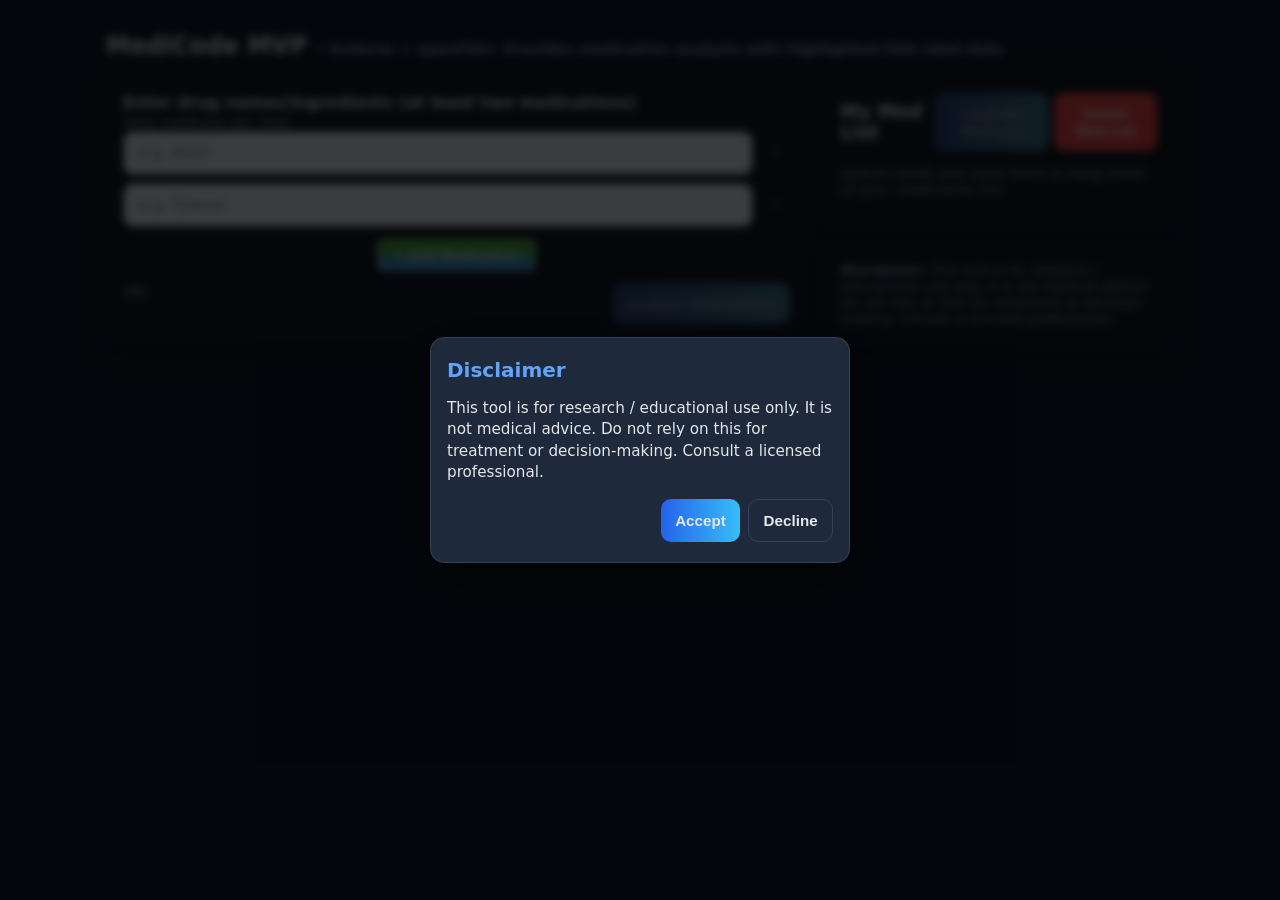
<file: index.html>
<!DOCTYPE html>
<html lang="en">
  <head>
    <meta charset="utf-8" />
    <title>MediCode</title>
    <meta name="viewport" content="width=device-width,initial-scale=1" />
    <link rel="stylesheet" href="styles.css" />
  </head>

  <body>
    <!-- MAIN DISCLAIMER OVERLAY (shown first unless already accepted) -->
    <div id="gate-overlay" class="overlay">
      <div class="overlay-card">
        <h2>Disclaimer</h2>
        <p>
          This tool is for research / educational use only. It is not medical
          advice. Do not rely on this for treatment or decision-making. Consult
          a licensed professional.
        </p>

        <div class="overlay-buttons">
          <button id="btnAccept">Accept</button>
          <button id="btnDecline" class="secondary">Decline</button>
        </div>
      </div>
    </div>

    <!-- DECLINE OVERLAY (only shown immediately after user clicks "Decline") -->
    <div id="decline-overlay" class="overlay hidden">
      <div class="overlay-card">
        <h2>Access blocked</h2>
        <p>
          You chose not to accept the disclaimer. Because of that, the app is
          disabled and you can’t continue.
        </p>
        <p>
          If you’d like to use MediCode, you’ll need to read and accept the
          disclaimer.
        </p>

        <div class="overlay-buttons">
          <button id="btnBackToDisclaimer">Return to Disclaimer</button>
        </div>
      </div>
    </div>

    <!-- App (initially blurred/locked until Accept = true) -->
    <div id="app-root" class="app-locked">
      <div class="container">
        <h1>MediCode MVP <span class="muted">• RxNorm + openFDA</span><span class="muted">• Provides medication analysis with highlighted FDA label data</span></h1>

        <div class="row">
          <div class="stack">
            <!-- User Input Form -->
            <div class="card stack">
              <label for="drugs">
                <strong>
                  Enter drug names/ingredients (at least two medications)
                </strong>
                <span class="muted">
                  <br />(one medicine per line)
                </span>
              </label>

              <!--Input fields -->
              <div id="drug-fields">
                <div class="drug-input">
                  <input
                    type="text"
                    name="drugInput"
                    class="drugClass"
                    placeholder="e.g. Advil"
                    required
                  />
                  <button
                    type="button"
                    class="delete-btn"
                    disabled
                    aria-label="Remove this medication"
                    title="Remove this medication"
                  >
                    ✕
                  </button>
                </div>

                <div class="drug-input">
                  <input
                    type="text"
                    name="drugInput"
                    class="drugClass"
                    placeholder="e.g. Tylenol"
                    required
                  />
                  <button
                    type="button"
                    class="delete-btn"
                    disabled
                    aria-label="Remove this medication"
                    title="Remove this medication"
                  >
                    ✕
                  </button>
                </div>
              </div>

              <!-- Error Message display -->
              <button type="button" id="add-field">+ Add Medication</button>
              <span class="errorMessage" style="color: red; display: none"
                >Only input A-Z characters. No numbers, no special characters,
                no spaces</span
              >

              <!--End of Input Fields-->

              <div class="grid" style="grid-template-columns: 1fr auto">
                <div id="status" class="muted small">Idle.</div>
                <button id="analyze">Analyze Medications</button>
              </div>
            </div>

            <div class="card stack" id="section-dedup" style="display: none">
              <h3>Deduped Ingredients</h3>
              <div id="dedupList" class="list-inline"></div>
              <div class="footer">
                Brands/generics are represented by ingredients.
              </div>
            </div>

            <div class="card" id="section-pairs" style="display: none">
              <div class="flex">
                <h3 style="margin: 0">Interaction Summary</h3>
                <button
                  id="btnSaveMedList"
                  disabled
                  title="Save current searches to My Med List"
                >
                  Save Med List
                </button>
              </div>
            
              <table class="table" id="summaryTable" style="margin-top: 0.6rem">
                <thead>
                  <tr>
                    <th>Ingredient</th>
                    <th>Mentions</th>
                    <th>Not Mentioned</th>
                    <th>Source</th>
                  </tr>
                </thead>
                <tbody id="summaryTableBody"></tbody>
              </table>
            
              <div class="footer">Not clinical advice.</div>
            </div>

          </div>

          <!-- RIGHT COLUMN -->
          <div class="stack">
            <!-- My Med List panel -->
            <div class="card" id="section-medlist" style="margin-bottom: 1rem">
              <div class="flex">
                <h3 style="margin: 0">My Med List</h3>
                <div class="gap-sm">
                  <button id="btnLoadMedList" disabled>Load My Med List</button>
                  <button id="btnClearMedList" class="danger">Delete Med List</button>
                </div>
              </div>
              <div id="medListContainer" style="margin-top: 0.75rem"></div>
            </div>


            <!-- Footer / Reminder -->
            <div class="card footer">
              <strong>Disclaimer:</strong> This tool is for research / educational use only. It is not medical
              advice. Do not rely on this for treatment or decision-making. Consult
              a licensed professional.
            </div>
          </div>
        </div>
      </div>
    </div>
    <script src="disclaimer.js"></script>
    <script type="module" src="./modules/main.js"></script>
    <!-- <script type="module" src="./modules/test/indexTest.js"></script> -->
  </body>
</html>
</file>
<file: styles.css>
:root {
  --bg: #0f172a;
  --card: #111827;
  --muted: #94a3b8;
  --text: #e5e7eb;
  --accent: #60a5fa;
  --ok: #22c55e;
  --warn: #f59e0b;
  --bad: #ef4444;
}

* {
  box-sizing: border-box;
}

body {
  margin: 0;
  font-family: ui-sans-serif, system-ui, -apple-system, Segoe UI, Roboto,
    "Helvetica Neue", Arial;
  background: var(--bg);
  color: var(--text);
}

.container {
  max-width: 1100px;
  margin: 2rem auto;
  padding: 0 1rem;
}

h1 {
  font-size: 1.5rem;
  margin: 0 0 1rem;
}

.card {
  background: var(--card);
  border: 1px solid #1f2937;
  border-radius: 14px;
  padding: 1rem;
  box-shadow: 0 8px 24px #00000040;
}

.row {
  display: grid;
  gap: 1rem;
}

@media (min-width: 900px) {
  .row {
    grid-template-columns: 2fr 1fr;
  }
}


.stack {
  
}

/* Disclaimer Styles */
#disclaimer-overlay {
  background: white;
  height: 100%;
  width: 100%;
  position: fixed;
  justify-content: none;
  display: flex;
}

#disclaimer-box {
  background: black;
}

#accept-button {
  color: white;
  background-color: #334155;
}

#decline-button {
  color: white;
  background-color: #38bdf8;
}

.hidden {
  display: none !important;
}

/* Inout Form Elements */
textarea,
input,
button {
  width: 100%;
  border-radius: 10px;
  border: 1px solid #334155;
  background: #0b1220;
  color: var(--text);
  padding: 0.75rem 0.9rem;
  font-size: 0.95rem;
}

input {
  height: auto;
}

button {
  background: linear-gradient(90deg, #2563eb, #38bdf8);
  border: none;
  cursor: pointer;
  font-weight: 600;
  width: auto;
}

button.secondary {
  background: transparent;
  border: 1px solid #334155;
}

button:disabled {
  opacity: 0.6;
  cursor: not-allowed;
}

/* Text/Colors */
.muted {
  color: var(--muted);
  font-size: 0.9rem;
}

.grid {
  display: grid;
  gap: 0.5rem;
}

.list-inline {
  display: flex;
  flex-wrap: wrap;
  gap: 0.4rem;
}

.pill {
  display: inline-flex;
  align-items: center;
  gap: 0.4rem;
  background: #0b1220;
  border: 1px solid #334155;
  border-radius: 999px;
  padding: 0.2rem 0.6rem;
  font-size: 0.85rem;
}

.pill .x {
  cursor: pointer;
  font-weight: 700;
}

.ok {
  color: --ok;
}
.bad {
  color: --bad;
}
.warn {
  color: --warn;
}

.pairs {
  margin-top: 1rem;
  border-top: 1px dashed #334155;
  padding-top: 1rem;
}

details {
  background: #0b1220;
  border: 1px solid #334155;
  border-radius: 10px;
  padding: 0.6rem 0.8rem;
}

summary {
  cursor: pointer;
  color: var(--accent);
}

.kvs {
  display: grid;
  grid-template-columns: 160px 1fr;
  gap: 0.35rem 0.75rem;
  font-size: 0.92rem;
}

.small {
  font-size: 0.85rem;
}

.footer {
  margin-top: 1rem;
  font-size: 0.85rem;
  color: var(--muted);
}

/* Table */
.table {
  width: 100%;
  border-collapse: collapse;
  font-size: 0.95rem;
}

.table th,
.table td {
  border-bottom: 1px solid #1f2937;
  padding: 0.5rem 0.4rem;
  text-align: left;
}

.mono {
  font-family: ui-monospace, SFMono-Regular, Menlo, Consolas,
    "Liberation Mono", monospace;
}

.flex {
  display: flex;
  align-items: center;
  justify-content: space-between;
}

.gap-sm {
  display: flex;
  gap: 0.4rem;
}

.gap-sm button {
  width: auto;
}

.danger {
  background: #ef4444;
  border-color: #ef4444;
}

/* App Locked Styles */
.app-locked {
  filter: blur(4px);
  pointer-events: none;
  user-select: none;
  transition: filter 0.2s ease;
}


/* Disclaimer Overlay Styles */
.overlay {
  position: fixed;
  inset: 0; 
  background: rgba(0, 0, 0, 0.75);
  display: flex;
  align-items: center;
  justify-content: center;
  z-index: 9999;
  padding: 1rem;
  text-align: left;
  color: var(--text);
  font-family: inherit;
}

.overlay-card {
  background: #1e293b;          
  border: 1px solid #334155;    
  border-radius: 14px;
  max-width: 420px;
  width: 100%;
  box-shadow: 0 16px 48px #00000080;
  display: grid;
  gap: 1rem;
  padding: 1.25rem 1rem;
  color: var(--text);
}

.overlay-card h2 {
  margin: 0;
  font-size: 1.25rem;
  color: var(--accent);
  font-weight: 600;
}

.overlay-card p {
  margin: 0;
  font-size: 0.95rem;
  line-height: 1.4;
  color: var(--text);
}

.overlay-buttons {
  display: flex;
  flex-wrap: wrap;
  gap: 0.5rem;
  justify-content: flex-end;
}

/* Enter Meds Button Disabled Style */
button:disabled {
  opacity: 0.6;
  cursor: not-allowed;
  filter: grayscale(0.4);
}


.drug-input {
  display: flex;
  align-items: center;
  gap: 0.5rem;        
  margin-bottom: 0.5rem;
  position: relative;
}

.drug-input .drugClass {
  flex: 1;            
  padding-right: 2rem; 
}

.drug-input .delete-btn {
  background: none;
  border: none;
  font-size: 1rem;
  line-height: 1;
  cursor: pointer;
  padding: 0.25rem 0.5rem;
  color: #888;
}

.drug-input .delete-btn:hover:not([disabled]) {
  color: #c00;
}

.drug-input .delete-btn[disabled] {
  cursor: default;
  opacity: 0.3;
}

#btnSaveMedList {
  background: linear-gradient(180deg, #22c55e, #16a34a); /* vibrant green gradient */
  border: 1px solid #16a34a;
  color: white;
}

#btnSaveMedList:hover {
  background: linear-gradient(180deg, #16a34a, #15803d);
}


/* +Add Medication Button */
#add-field {
  display: block;
  margin: 0.75rem auto;   
  padding: 0.4rem 1rem;
  font-size: 0.95rem;
  background-color: #3df50b;
  background: linear-gradient(180deg, #48b206, #3895f8);
  border: 1px solid #ccc;
  border-radius: 6px;
  cursor: pointer;
  transition: background-color 0.2s;
}

#add-field:hover {
  background-color: #e5e5e5;
}


.invalid-input {
  border: 2px solid red;
}

.drugClass.invalid-input,
.drugClass.invalid-input:focus {
  border: 2px solid red;
  outline: none;
}


/* Summary Table Styles */

#summaryTable {
  width: 100%;
  border-collapse: collapse;
  background-color: #f9f9f9;
  color: #222; 
}

/* Table headers */
#summaryTable th {
  background-color: #004080; 
  color: #fff;
  text-align: left;
  padding: 0.5rem 0.75rem;
  border-bottom: 2px solid #ccc;
}

/* Table rows */
#summaryTable td {
  padding: 0.5rem 0.75rem;
  border-bottom: 1px solid #ddd;
  background-color: #ced0d1;
}

/* Alternate row shading */
#summaryTable tr:nth-child(even) {
  background-color: #f2f6fb;
}


#summaryTable tr.summary-row:hover {
  background-color: #eaf2ff;
}

/* Details row background */
#summaryTable tr.details-row td {
  background-color: #554848; 
  color: #222;
}


#summaryTable a {
  color: #0056b3;
  text-decoration: none;
}

#summaryTable a:hover {
  text-decoration: underline;
}


#dedupList .pill {
  background-color: #eef2ff;
  color: #222;
  border: 1px solid #ccd5ff;
}

.icon-mention {
  color: #16a34a; 
  font-weight: bold;
  margin-right: 0.25rem;
}
.icon-nonmention {
  color: #dc2626;
  font-weight: bold;
  margin-right: 0.25rem;
}

.not-found-input {
  border: 2px solid orange !important;
}

.status-warning {
  color: orange;           
  font-weight: 500;
}


.drugClass {
  background-color: #e8efff;      
  color: #0f172a;                  
  border: 1px solid #334155;
  border-radius: 10px;
  padding: 0.75rem 0.9rem;
  font-size: 0.95rem;
  width: 100%;
  outline: none;
  font-family: inherit;
}
</file>
